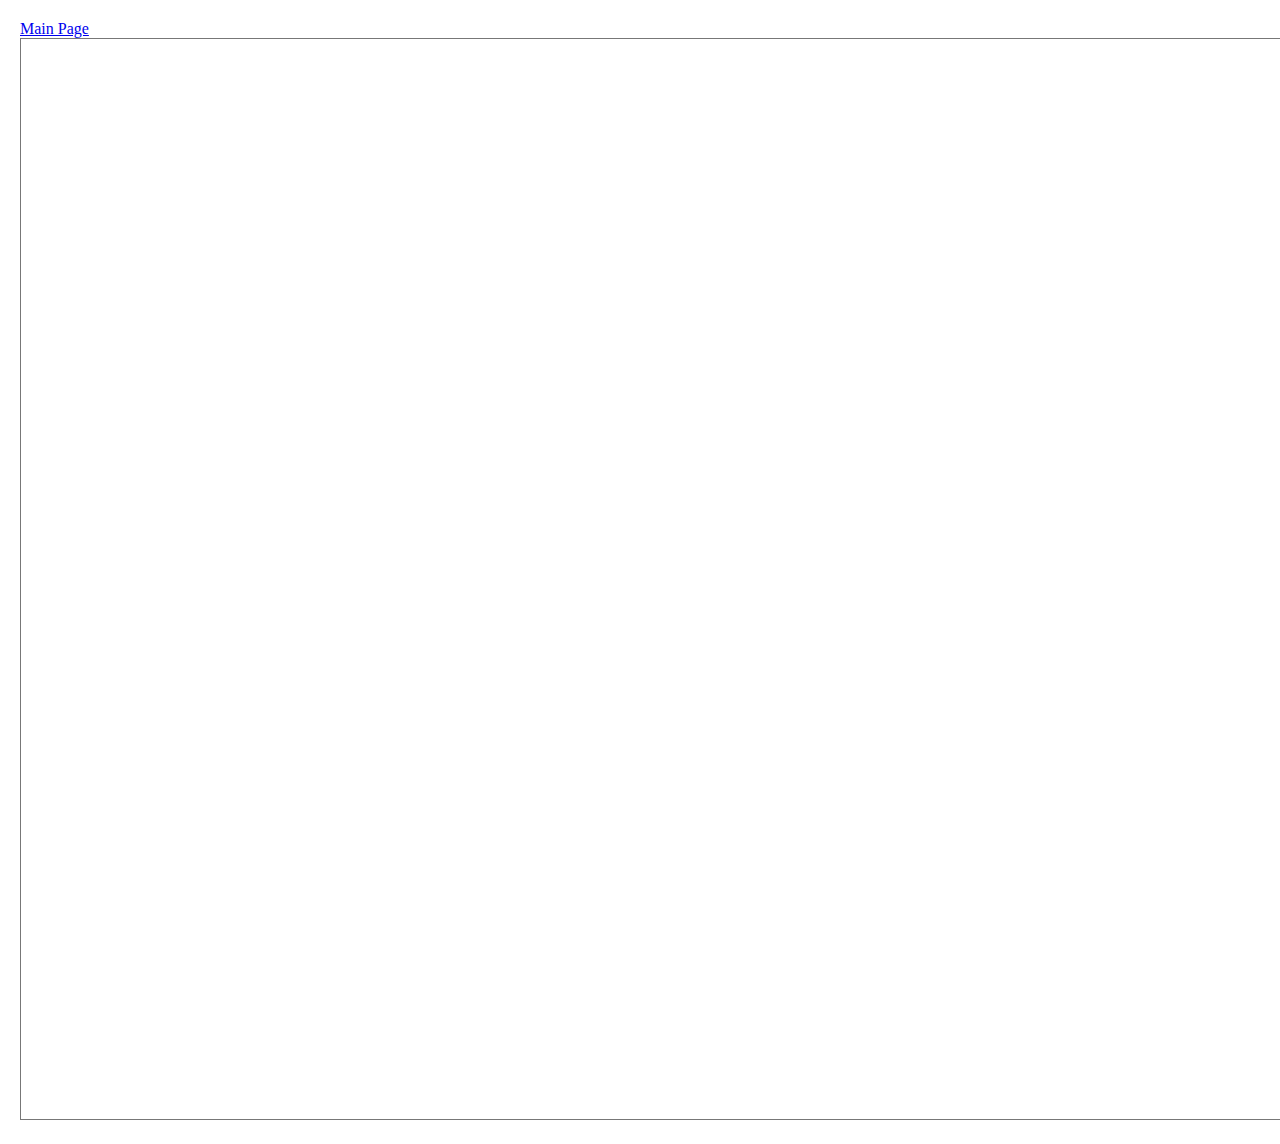
<file: html/graph.html>
<!DOCTYPE html>
<html lang="en">
<head>
    <meta charset="UTF-8">
    <title>US Political Donations</title>
    <link rel="stylesheet" href="../css/graph.css">
</head>
<body>
    <div id="main">
        <a href="../index.html">Main Page</a>
        <br>
        <svg width="1920" height="1080" style="border: 1px solid #777;">

        </svg>
    </div>
</body>
<script src="https://d3js.org/d3.v5.min.js"></script>
<script src="../js/d3-tip.js"></script>
<script src="https://d3js.org/d3-selection-multi.v1.js"></script>
<script src="../js/graph.js"></script>
</html>
</file>
<file: css/graph.css>
.link {
  stroke: #ccc;
}

.node {
  stroke: #999;
  stroke-width: 1;
}

.node:hover {
  stroke-width: 2;
}

body {
    font-family: "Open Sans";
    margin: 0;
}

#main {
    margin: 20px;
}

.d3-tip {
      line-height: 1;
      padding: 6px;
      background: rgba(0, 0, 0, 0.8);
      color: #fff;
      border-radius: 4px;
      font-size: 12px;
    }

/* Creates a small triangle extender for the tooltip */
.d3-tip:after {
  box-sizing: border-box;
  display: inline;
  font-size: 10px;
  width: 100%;
  line-height: 1;
  color: rgba(0, 0, 0, 0.8);
  content: "\25BC";
  position: absolute;
  text-align: center;
}

/* Style northward tooltips specifically */
.d3-tip.n:after {
  margin: -2px 0 0 0;
  top: 100%;
  left: 0;
}
</file>
